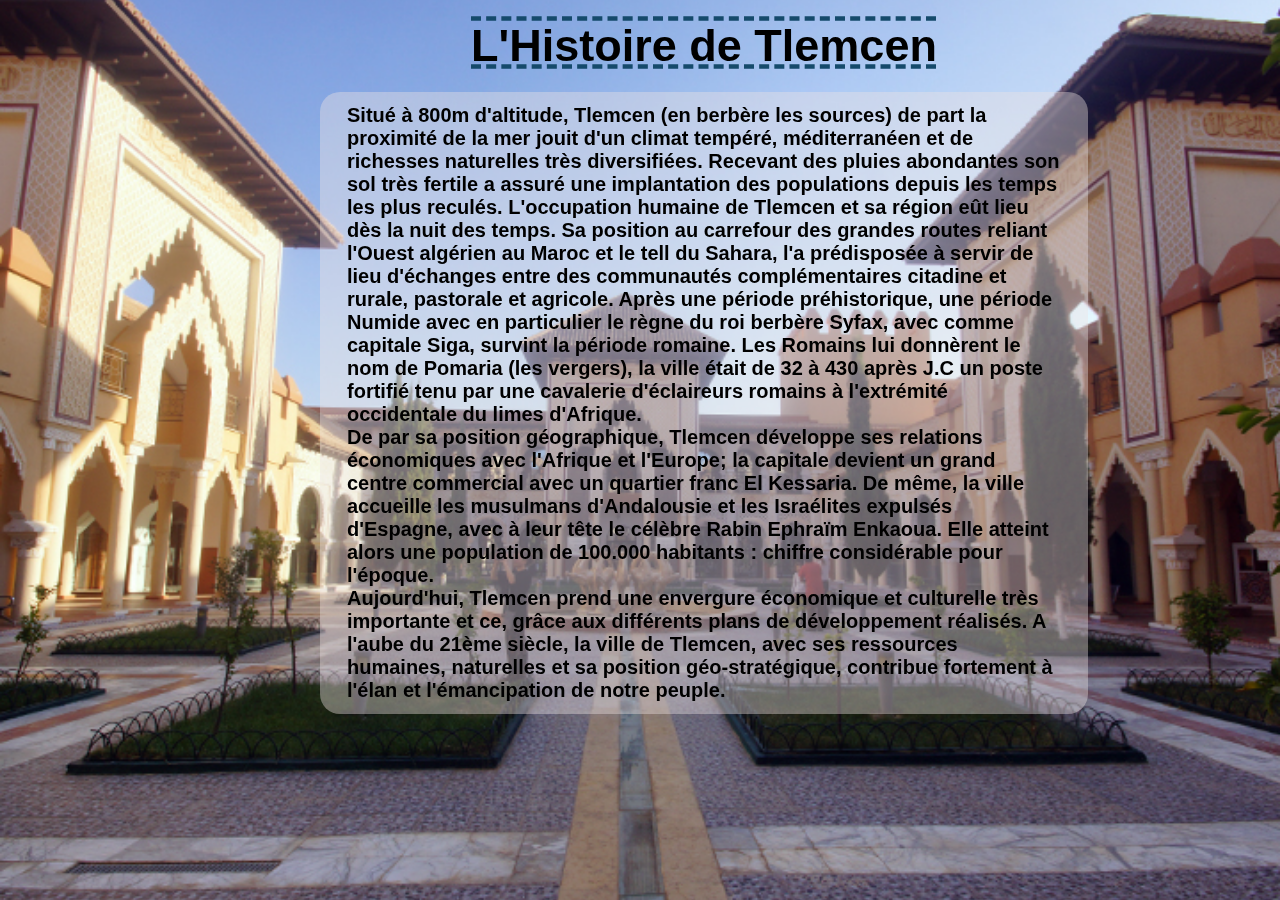
<file: HISTOIRE.html>
<!DOCTYPE html>
<html lang="en">
<head>
    <meta charset="UTF-8">
    <meta http-equiv="X-UA-Compatible" content="IE=edge">
    <meta name="viewport" content="width=device-width, initial-scale=1.0">
    <title>YOUSSERA OUM EL-KHIR</title>
    <link rel="stylesheet" href="histoire.css">

    <link rel="stylesheet" href="https://cdnjs.cloudflare.com/ajax/libs/font-awesome/6.0.0-beta3/css/all.min.css" integrity="sha512-Fo3rlrZj/k7ujTnHg4CGR2D7kSs0v4LLanw2qksYuRlEzO+tcaEPQogQ0KaoGN26/zrn20ImR1DfuLWnOo7aBA==" crossorigin="anonymous" referrerpolicy="no-referrer" />

</head>

<body>

    <div class="pht">
        <div class="tt">

            <h2 >L'Histoire de Tlemcen</h2>
        </div>
        <div class ="jy">

        <p>Situé à 800m d'altitude, Tlemcen (en berbère les sources) de part la proximité de la mer jouit d'un climat tempéré, méditerranéen et de richesses naturelles très diversifiées. Recevant des pluies abondantes son sol très fertile a assuré une implantation des populations depuis les temps les plus reculés. L'occupation humaine de Tlemcen et sa région eût lieu dès la nuit des temps.

            Sa position au carrefour des grandes routes reliant l'Ouest algérien au Maroc et le tell du Sahara, l'a prédisposée à servir de lieu d'échanges entre des communautés complémentaires citadine et rurale, pastorale et agricole.
            
            Après une période préhistorique, une période Numide avec en particulier le règne du roi berbère Syfax, avec comme capitale Siga, survint la période romaine. Les Romains lui donnèrent le nom de Pomaria (les vergers), la ville était de 32 à 430 après J.C un poste fortifié tenu par une cavalerie d'éclaireurs romains à l'extrémité occidentale du limes d'Afrique. </p>
     <p>

        De par sa position géographique, Tlemcen développe ses relations économiques avec l'Afrique et l'Europe; la capitale devient un grand centre commercial avec un quartier franc El Kessaria. De même, la ville accueille les musulmans d'Andalousie et les Israélites expulsés d'Espagne, avec à leur tête le célèbre Rabin Ephraïm Enkaoua. Elle atteint alors une population de 100.000 habitants : chiffre considérable pour l'époque.
     </p>
     <p>

        Aujourd'hui, Tlemcen prend une envergure économique et culturelle très importante et ce, grâce aux différents plans de développement réalisés.

A l'aube du 21ème siècle, la ville de Tlemcen, avec ses ressources humaines, naturelles et sa position géo-stratégique, contribue fortement à l'élan et l'émancipation de notre peuple.
     </p>
    </div>
    
</div>
</body>
</file>
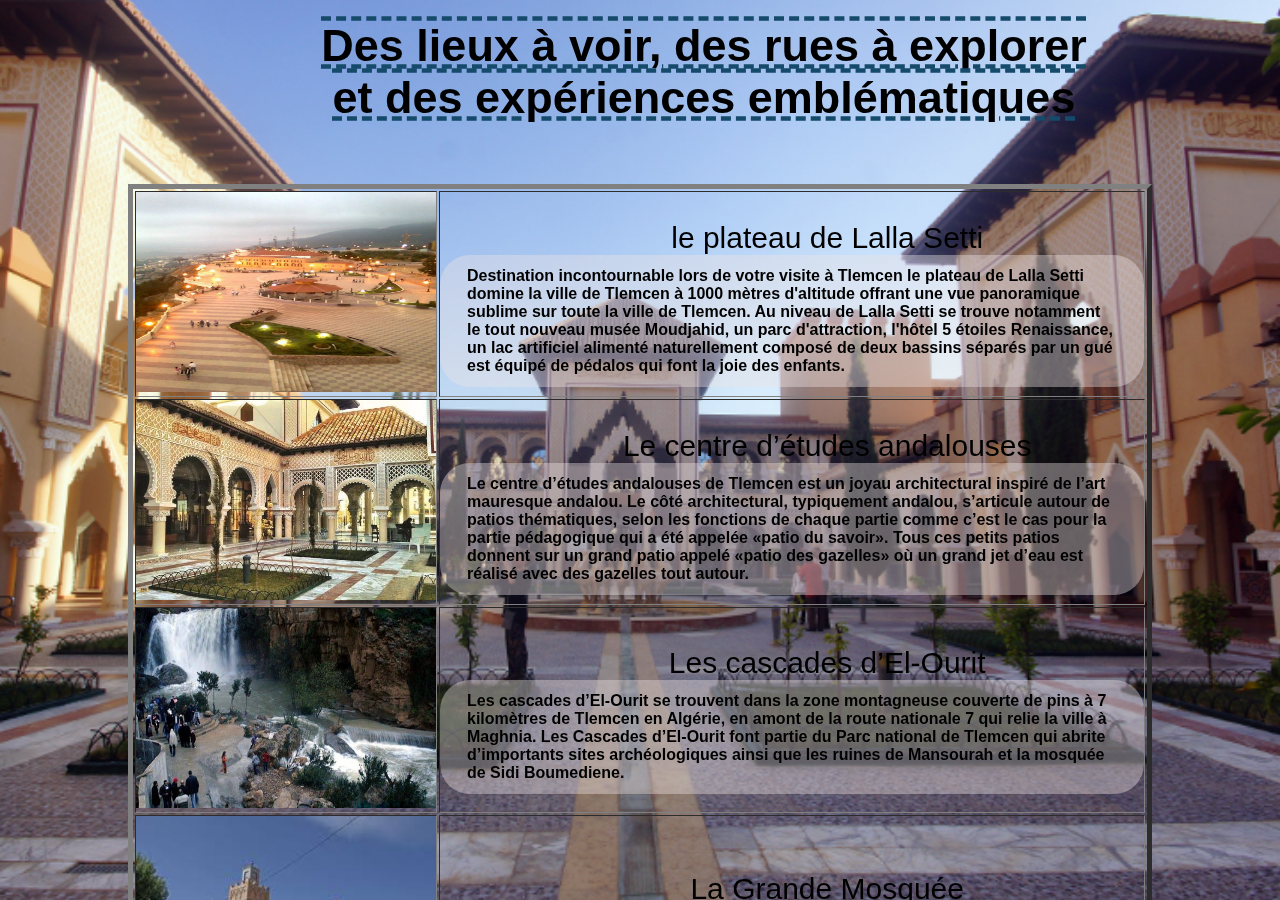
<file: LIEUS.html>
<!DOCTYPE html>
<html lang="en">
<head>
    <meta charset="UTF-8">
    <meta http-equiv="X-UA-Compatible" content="IE=edge">
    <meta name="viewport" content="width=device-width, initial-scale=1.0">
    <title>YOUSSERA OUM EL-KHIR</title>
    <link rel="stylesheet" href="LIEU.css">

    <link rel="stylesheet" href="https://cdnjs.cloudflare.com/ajax/libs/font-awesome/6.0.0-beta3/css/all.min.css" integrity="sha512-Fo3rlrZj/k7ujTnHg4CGR2D7kSs0v4LLanw2qksYuRlEzO+tcaEPQogQ0KaoGN26/zrn20ImR1DfuLWnOo7aBA==" crossorigin="anonymous" referrerpolicy="no-referrer" />

</head>

<body>


    <div class="pht">
        <div class="tt">

            <h2 >Des lieux à voir, des rues à explorer et des expériences emblématiques</h2>
        </div>
        <table border="5" class="tab">


            <tr >
                <td ><div><img src="lala.jpg" class="imgg"/></div></td>
                <td><h3 >le plateau de Lalla Setti </h3>
                    <p class="pp">Destination incontournable lors de votre visite à Tlemcen le plateau de Lalla Setti domine la ville de Tlemcen à 1000 mètres d'altitude offrant une vue panoramique sublime sur toute la ville de Tlemcen. 
                       Au niveau de Lalla Setti se trouve notamment le tout nouveau musée Moudjahid, un parc d'attraction, l'hôtel 5 étoiles Renaissance, un lac artificiel alimenté naturellement composé de deux bassins séparés par un gué est équipé de pédalos qui font la joie des enfants.
                </p></td>
            </tr>
            <tr>
                <td ><div><img src="centre.jpg" class="imgg"/></div></td>
                <td> <h3>Le centre d’études andalouses</h3>
                    <p>Le centre d’études andalouses de Tlemcen est un joyau architectural inspiré de l’art mauresque andalou.

                    Le côté architectural, typiquement andalou, s’articule autour de patios thématiques, selon les fonctions de chaque partie comme c’est le cas pour la partie pédagogique qui a été appelée «patio du savoir». Tous ces petits patios donnent sur un grand patio appelé «patio des gazelles» où un grand jet d’eau est réalisé avec des gazelles tout autour.</p></td>

            </tr>
            <tr>
                <td ><div><img src="cascades.jpg" class="imgg"/></div></td>
                <td><h3 >Les cascades d’El-Ourit</h3>
                    <p>Les cascades d’El-Ourit se trouvent dans la zone montagneuse couverte de pins à 7 kilomètres de Tlemcen en Algérie, en amont de la route nationale 7 qui relie la ville à Maghnia. Les Cascades d’El-Ourit font partie du Parc national de Tlemcen qui abrite d’importants sites archéologiques ainsi que les ruines de Mansourah et la mosquée de Sidi Boumediene.</p>

                </td>

            </tr>
            <tr>
                <td ><div><img src="grand.jpg" class="imgg"/></div></td>
                <td><h3 >La Grande Mosquée</h3>
<p>La Grande Mosquée de Tlemcen a été construite en 1136 par Ali Ben Youssef, calife de la dynastie berbère des Almoravides, et son minaret en 1236 par le sultan Zianide Yghomracen Ibn Zyan.</p>

                </td>

            </tr>

            <tr>
                <td ><div><img src="grottes.jpg" class="imgg"/></div></td>
                <td><h3 >Les grottes de Beni Add</h3>
                    <p>
                        Elle sont situées à 17KMs environ de Tlemcen sur les hauteurs de la commune d’Ain Fezza, C’est l’un des plus importants musées naturels au monde, s’étalent sur 700 m, avec une profondeur atteignant 57 m. ses parois volcaniques recèlent nombre de secrets avec les concrétions calcaires qui dessinent des stalactites et stalagmites aux formes les plus variées et de toute beauté
                </p>

                </td>

            </tr>
            <tr>
                <td ><div><img src="mechouar.jpg" class="imgg"/></div></td>
                <td><h3>La Citadelle El Mechouar </h3>

<p>La citadelle El Mechouar édifié en 1145 par Abd El Moumen Ben Ali de la dynastie Almohade fut un lieu de campement militaire Almoravide lors du siège d'Agadir vers le milieu du XIè siècle. Yaghmoracen Ibn Ziane fondateur de la dynastie quitta el Qasr el Qadim, y transféra sa résidence en cet endroit devenu siège des rois Zianides (beni Abdeloued) dès la fin du XIIIè siècle. </p>
                </td>

            </tr>

            <tr>
                <td ><div><img src="mensourah.jpg" class="imgg"/></div></td>
                <td> <h3 >Mensourah</h3>

                    <p>Mansourah, est une commune de la wilaya de Tlemcen en Algérie. Construite par le sultan mérinide Abu Yaqub Yusuf (mérinade : dynastie d’origine berbère zénète), elle est surtout connue pour ses vestiges datant du XIV siècle, témoins des affrontements fratricides entre les abdalwadides et les mérinides.</p>
                </td>

            </tr>

        </table>
    </div>
</body>
</file>
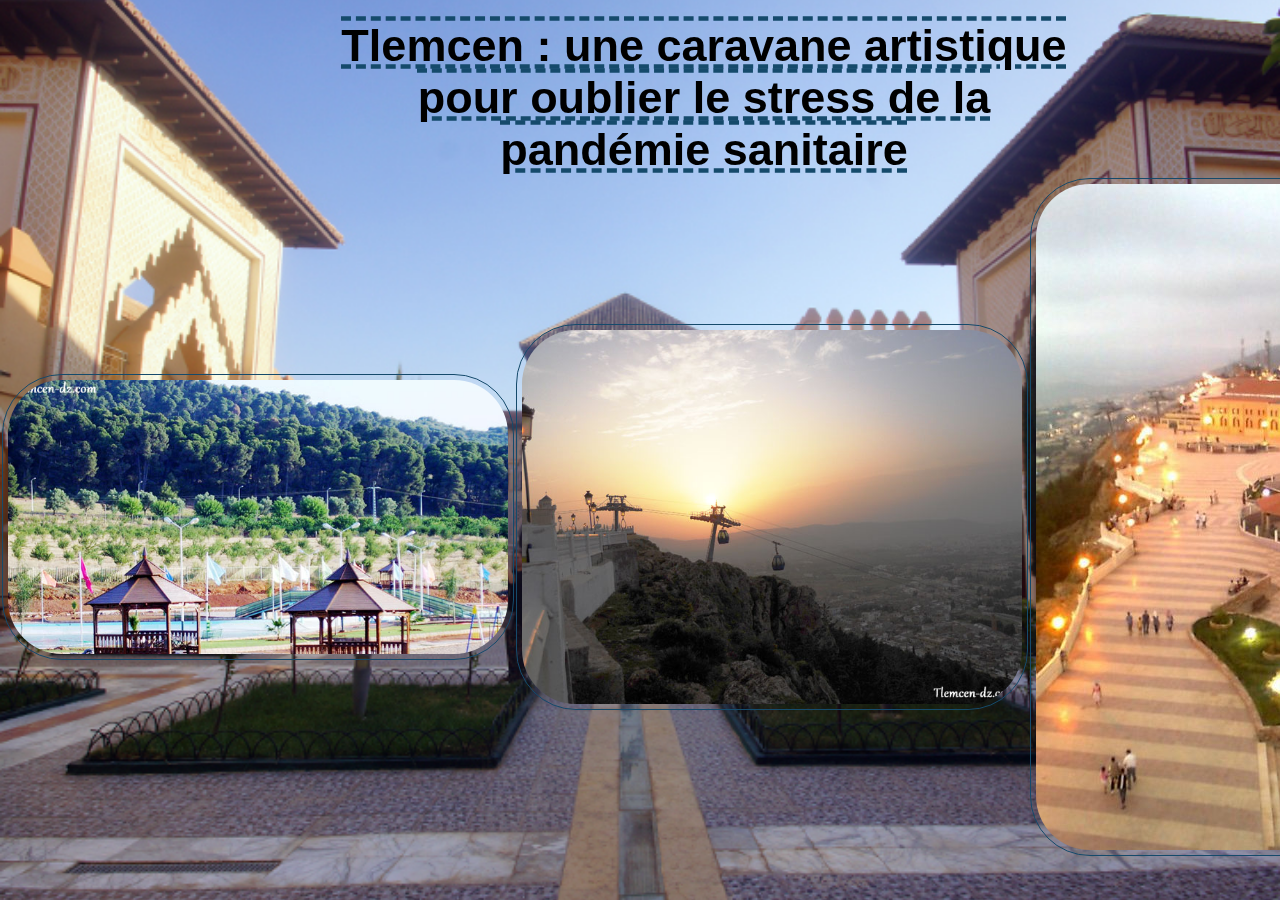
<file: PHOTOS.html>
<!DOCTYPE html>
<html lang="en">
<head>
    <meta charset="UTF-8">
    <meta http-equiv="X-UA-Compatible" content="IE=edge">
    <meta name="viewport" content="width=device-width, initial-scale=1.0">
    <title>YOUSSERA OUM EL-KHIR</title>
    <link rel="stylesheet" href="PHOTOS.css">

    <link rel="stylesheet" href="https://cdnjs.cloudflare.com/ajax/libs/font-awesome/6.0.0-beta3/css/all.min.css" integrity="sha512-Fo3rlrZj/k7ujTnHg4CGR2D7kSs0v4LLanw2qksYuRlEzO+tcaEPQogQ0KaoGN26/zrn20ImR1DfuLWnOo7aBA==" crossorigin="anonymous" referrerpolicy="no-referrer" />

</head>

<body>

    <div class="pht">
        <div class ="pp">

            <h2>Tlemcen : une caravane artistique pour oublier le stress de la pandémie sanitaire </h2>
        </div>
        
      <table>
          <tr>
              <td >
                <img src="lala1.jpg"class="hg"></td>
                <td><img src="lala2.jpg" class="hg"></td>
                <td><img src="lala.jpg" class="hg"></td>
                
    
    <td><img src="cascades.jpg" class="hg"></td>
    
   <td><img src="Cascade-dEl-Ourit-guide-touristique-algérie-01.jpg"class="hg"></td> 
    
   <td><img src="centre.jpg"class="hg"></td> 
    
    <td><img src="grand.jpg"class="hg"></td>
    
   <td> <img src="mechouar.jpg"class="hg"></td>
   
   <td> <img src="a.jpg"class="hg"></td>
   
   <td> <img src="a2.jpg"class="hg"></td>
   
   <td> <img src="a3.jpg"class="hg"></td>
          </tr>
      </table>
    </div>
</body>
</file>
<file: histoire.css>
*{
    margin: 0;   /* to create space around elements*/
    padding: 0;
    font-family:sans-serif;
   
   
  }
  .pht{
   
    
    min-height: 100%;
    min-width: 1024px;
      
    /* Set up proportionate scaling */
    width: 100%;
    height: auto;
      
    /* Set up positioning */
    position: fixed;
    top: 0;
    left: 0;
    
    background-image: url(./OIP\ \(7\).jpg);
    background-size: cover;
    background-position:center;
    
    width: 100%;
    height: 300px;
    overflow-y: scroll;
    scrollbar-color: rgb(21, 74, 107) rgb(144, 215, 228);
    scrollbar-width: thin;
    
}

.tt{
    text-decoration: dashed underline overline  rgb(21, 74, 107);
    
    text-align: center;
    font-size: 30px;
    font-weight: 100;
    
margin-top:20px;

margin-left:25%;
margin-right:15%;
}
.jy{
   
font-weight: bold;
background: rgba(238, 228, 228, 0.4);
border:  2px solid transparent;

padding: 10px 25px;
border-radius: 20px;
    font-size: 20px;
    margin-top:20px;

margin-left:25%;
margin-right:15%;
}
</file>
<file: LIEU.css>
*{
    margin: 0;   /* to create space around elements*/
    padding: 0;
    font-family:sans-serif;
   
   
  }
    


.pht{
   
    
    min-height: 100%;
    min-width: 1024px;
      
    /* Set up proportionate scaling */
    width: 100%;
    height: auto;
      
    /* Set up positioning */
    position: fixed;
    top: 0;
    left: 0;
    
    background-image: url(./OIP\ \(7\).jpg);
    background-size: cover;
    background-position:center;
    
    width: 100%;
    height: 300px;
    overflow-y: scroll;
    scrollbar-color: rgb(21, 74, 107) rgb(144, 215, 228);
    scrollbar-width: thin;
    
}
.imgg{
    
    width: 300px;
    height: 200px;    
}
.tab{

margin-top:60px;
margin-left:10%;
margin-right:10%;
width:80%;
border: 5px  dotted solid;

}
.tt{
    text-decoration: dashed underline overline  rgb(21, 74, 107);
    
    text-align: center;
    font-size: 30px;
    font-weight: 100;
    
margin-top:20px;

margin-left:25%;
margin-right:15%;
}

h3{
    text-align: center;
    font-size: 30px;
    font-weight: 100;
    margin-top:20px;

margin-left:25%;
margin-right:15%;
}
p{
    color:black;
    text-decoration: none;
    font-weight: bold;
    background: rgba(238, 228, 228, 0.4);
    border:  2px solid transparent;
    padding: 10px 25px;
    border-radius: 30px;
    
}
.vd{
    position: absolute;
    top: 1px;
    right: 10px;
    left: 150px;
    display: block;

}
</file>
<file: PHOTOS.css>
*{
    margin: 0;   /* to create space around elements*/
    padding: 0;
    font-family:sans-serif;
   
   
  }
  .pht{
   
    
    min-height: 100%;
    min-width: 1024px;
      
    /* Set up proportionate scaling */
    width: 100%;
    height: auto;
      
    /* Set up positioning */
    position: fixed;
    top: 0;
    left: 0;
    
    background-image: url(./OIP\ \(7\).jpg);
    background-size: cover;
    background-position:center;
    
    width: 100%;
    height: 300px;
    overflow-y: scroll;
    scrollbar-color: rgb(21, 74, 107) rgb(144, 215, 228);
    scrollbar-width: thin;
    
}

td .hg {
    border: 1px solid rgb(21, 74, 107);
    border-radius: 60px;
    padding: 5px;
    width: 500px;
    animation: alternate-reverse;
  }
  h3{
    text-align: center;
    font-size: 30px;
    font-weight: 100;
    margin-top:20px;

margin-left:25%;
margin-right:15%;
}
  
.pp{
    text-decoration: dashed underline overline  rgb(21, 74, 107);
    
    text-align: center;
    font-size: 30px;
    font-weight: 100;
    
margin-top:20px;

margin-left:25%;
margin-right:15%;
}
</file>
